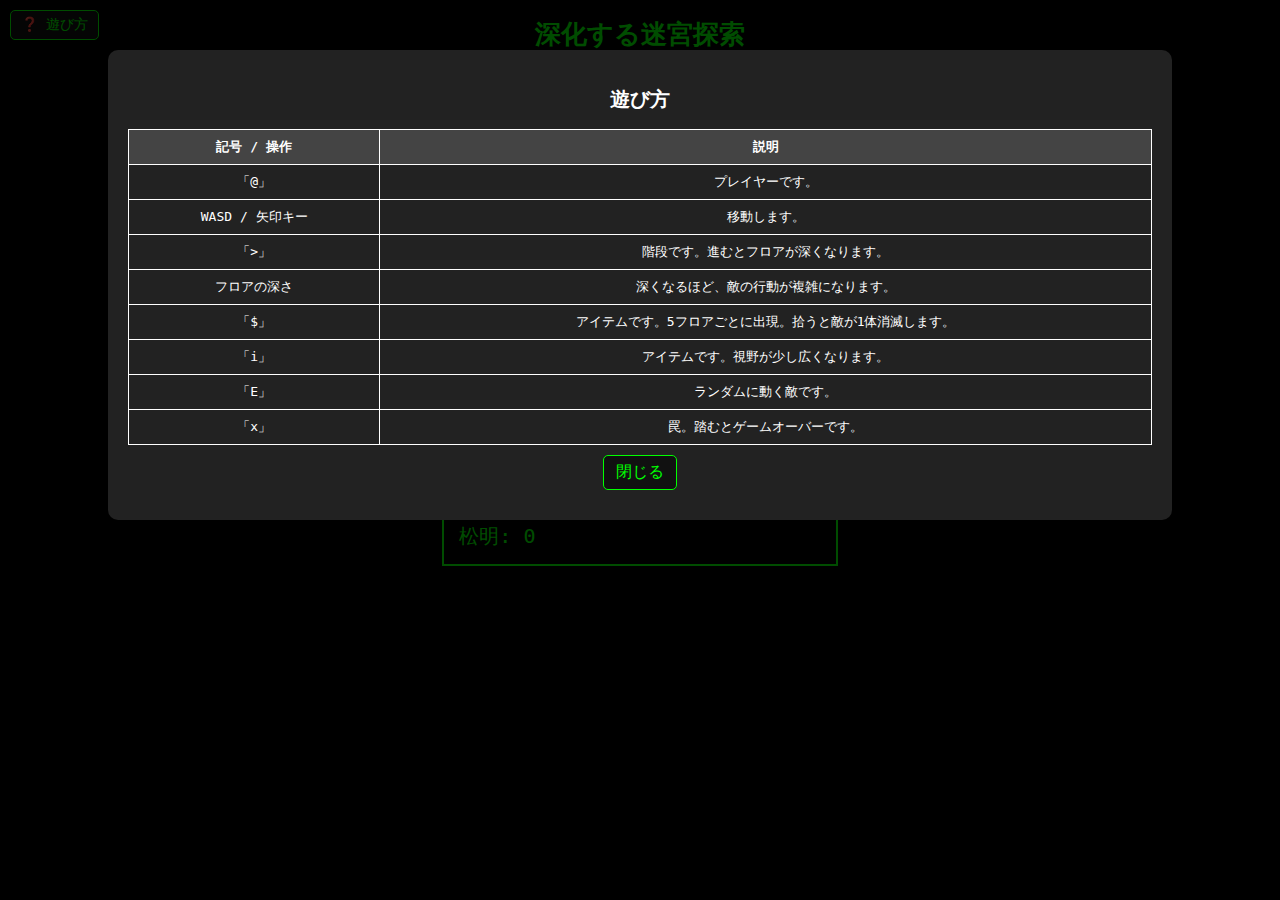
<file: index.html>
<!DOCTYPE html>
<html lang="ja">
<audio id="bgm" src="bgm (3).mp3" loop></audio>
<head>
  <meta charset="UTF-8">
  <title>深化する迷宮探索</title>
  <link rel="stylesheet" href="style.css">
  <style>
    /* モーダル用 */
    #howto-modal {
      display: none;
      position: fixed;
      top: 0; left: 0;
      width: 100%; height: 100%;
      background: rgba(0,0,0,0.7);
      color: white;
      overflow: auto;
      z-index: 1000;
    }
    #howto-modal .content {
      background: #222;
      margin: 50px auto;
      padding: 20px;
      width: 80%;
      border-radius: 10px;
      color: white;
    }
    #howto-modal table {
      width: 100%;
      border-collapse: collapse;
      margin-top: 10px;
      color: white;
    }
    #howto-modal th, #howto-modal td {
      border: 1px solid white;
      padding: 8px 12px;
    }
    #howto-modal th {
      background-color: #444;
    }
    #howto-modal button {
      margin-top: 10px;
      padding: 6px 12px;
      font-size: 16px;
    }
  </style>
</head>
<body>
  <a href="#" id="show-howto" class="howto-link">❓ 遊び方</a>
  <h1>深化する迷宮探索</h1>
  <pre id="game"></pre>
  <div id="log"></div>

  <!-- モーダル -->
  <div id="howto-modal">
    <div class="content">
      <h2>遊び方</h2>
      <table>
        <tr>
          <th>記号 / 操作</th>
          <th>説明</th>
        </tr>
        <tr><td>「@」</td><td>プレイヤーです。</td></tr>
        <tr><td>WASD / 矢印キー</td><td>移動します。</td></tr>
        <tr><td>「>」</td><td>階段です。進むとフロアが深くなります。</td></tr>
        <tr><td>フロアの深さ</td><td>深くなるほど、敵の行動が複雑になります。</td></tr>
        <tr><td>「$」</td><td>アイテムです。5フロアごとに出現。拾うと敵が1体消滅します。</td></tr>
        <tr><td>「i」</td><td>アイテムです。視野が少し広くなります。</td></tr>
        <tr><td>「E」</td><td>ランダムに動く敵です。</td></tr>
        <tr><td>「x」</td><td>罠。踏むとゲームオーバーです。</td></tr>
      </table>
      <button id="close-howto">閉じる</button>
    </div>
  </div>

  <script src="game.js"></script>
  <script>
    // モーダル表示
    const modal = document.getElementById("howto-modal");
    document.getElementById("show-howto").addEventListener("click", () => {
      modal.style.display = "block";
    });
    document.getElementById("close-howto").addEventListener("click", () => {
      modal.style.display = "none";
    });
  </script>
</body>
</html>
</file>
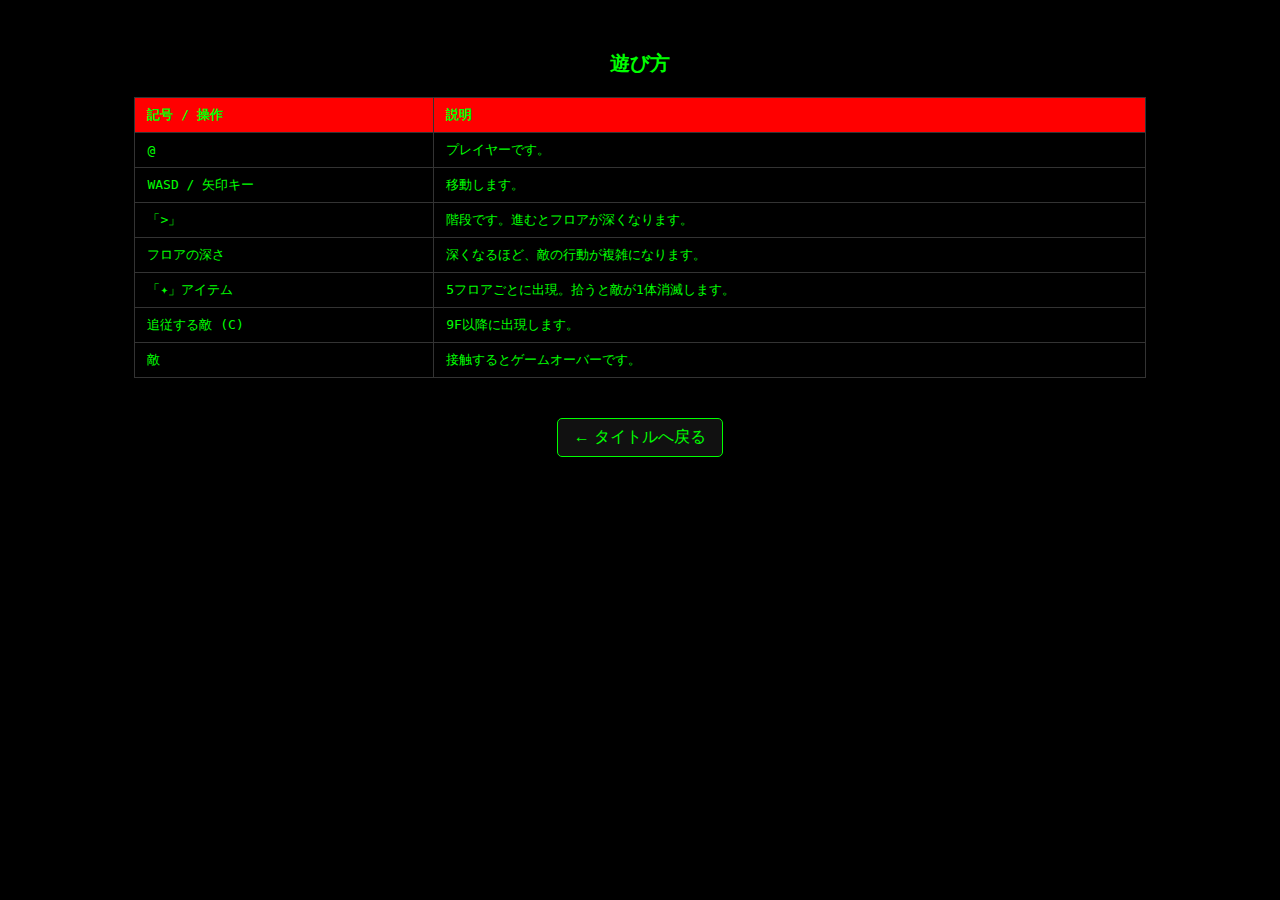
<file: howto.html>
<!DOCTYPE html>
<html lang="ja">
<head>
  <meta charset="UTF-8">
  <title>遊び方 - 深化する迷宮</title>
  <link rel="stylesheet" href="style.css">
  <style>
    table {
      width: 80%;
      margin: 20px auto;
      border-collapse: collapse;
    }
    th, td {
      border: 1px solid #333;
      padding: 8px 12px;
      text-align: left;
    }
    th {
      background-color: #ff0000;
    }
    .howto {
      text-align: center;
    }
    button {
      margin-top: 20px;
      padding: 8px 16px;
      font-size: 16px;
    }
  </style>
</head>
<body>
  <div class="howto">
    <h2>遊び方</h2>
    <table>
      <tr>
        <th>記号 / 操作</th>
        <th>説明</th>
      </tr>
      <tr>
        <td>@</td>
        <td>プレイヤーです。</td>
      </tr>
      <tr>
        <td>WASD / 矢印キー</td>
        <td>移動します。</td>
      </tr>
      <tr>
        <td>「>」</td>
        <td>階段です。進むとフロアが深くなります。</td>
      </tr>
      <tr>
        <td>フロアの深さ</td>
        <td>深くなるほど、敵の行動が複雑になります。</td>
      </tr>
      <tr>
        <td>「✦」アイテム</td>
        <td>5フロアごとに出現。拾うと敵が1体消滅します。</td>
      </tr>
      <tr>
        <td>追従する敵 (C)</td>
        <td>9F以降に出現します。</td>
      </tr>
      <tr>
        <td>敵</td>
        <td>接触するとゲームオーバーです。</td>
      </tr>
    </table>
    <button onclick="location.href='index.html'">← タイトルへ戻る</button>
  </div>
</body>
</html>
</file>
<file: style.css>
body {
  background-color: #111;
  color: #0f0;
  font-family: monospace;
  text-align: center;
}

#game {
  font-size: 20px;   /* ← 16px からアップ */
  line-height: 1.3;  /* ← 少し広めに */
  display: inline-block;
  text-align: left;
  background: black;
  padding: 15px;     /* 枠の余白も少し広く */
  border: 2px solid #0f0;
}


body {
  background: #000;
  color: #0f0;
  font-family: monospace;
  text-align: center;
}

.menu, .howto {
  margin-top: 50px;
}

button {
  margin: 10px;
  padding: 10px 20px;
  font-size: 16px;
  background: #111;
  color: #0f0;
  border: 1px solid #0f0;
  border-radius: 5px;
  cursor: pointer;
}

button:hover {
  background: #0f0;
  color: #000;
}

.howto-link {
  position: fixed;
  top: 10px;
  left: 10px;
  background: #111;
  color: #0f0;
  padding: 5px 10px;
  border: 1px solid #0f0;
  border-radius: 5px;
  text-decoration: none;
  font-size: 14px;
}

.howto-link:hover {
  background: #0f0;
  color: #000;
}

/* ゲーム画面用（今のまま #game に限定してOK） */
#game span.wall   { color: gray; }
#game span.player { color: blue; font-weight: bold; }
#game span.stairs { color: orange; }
#game span.enemy  { color: rgb(112, 5, 5); }
#game span.item   { color: gold; }
#game span.trap   { color: purple; font-weight: bold; }
#game span.torch  { color: #ff8800; font-weight: bold; }

/* 遊び方モーダル専用 */
#howto-modal td span {
  font-weight: bold;
  font-size: 18px; /* ← 少し大きく */
}

#howto-modal td .player { color: blue; }
#howto-modal td .stairs { color: orange; }
#howto-modal td .enemy  { color: rgb(200, 50, 50); } /* ゲームより少し明るめ */
#howto-modal td .item   { color: gold; }
#howto-modal td .trap   { color: violet; }
#howto-modal td .torch  { color: #ff6600; }

span.clear{ color:rgb(255, 255, 0);}

.modal {
  display: none; /* 初期は非表示 */
  position: fixed;
  z-index: 1000;
  left: 0;
  top: 0;
  width: 100%;
  height: 100%;
  background: rgba(0,0,0,0.7);
}

.modal-content {
  background: #fff;
  padding: 20px;
  margin: 10% auto;
  width: 60%;
  border-radius: 8px;
  text-align: center;
}
</file>
